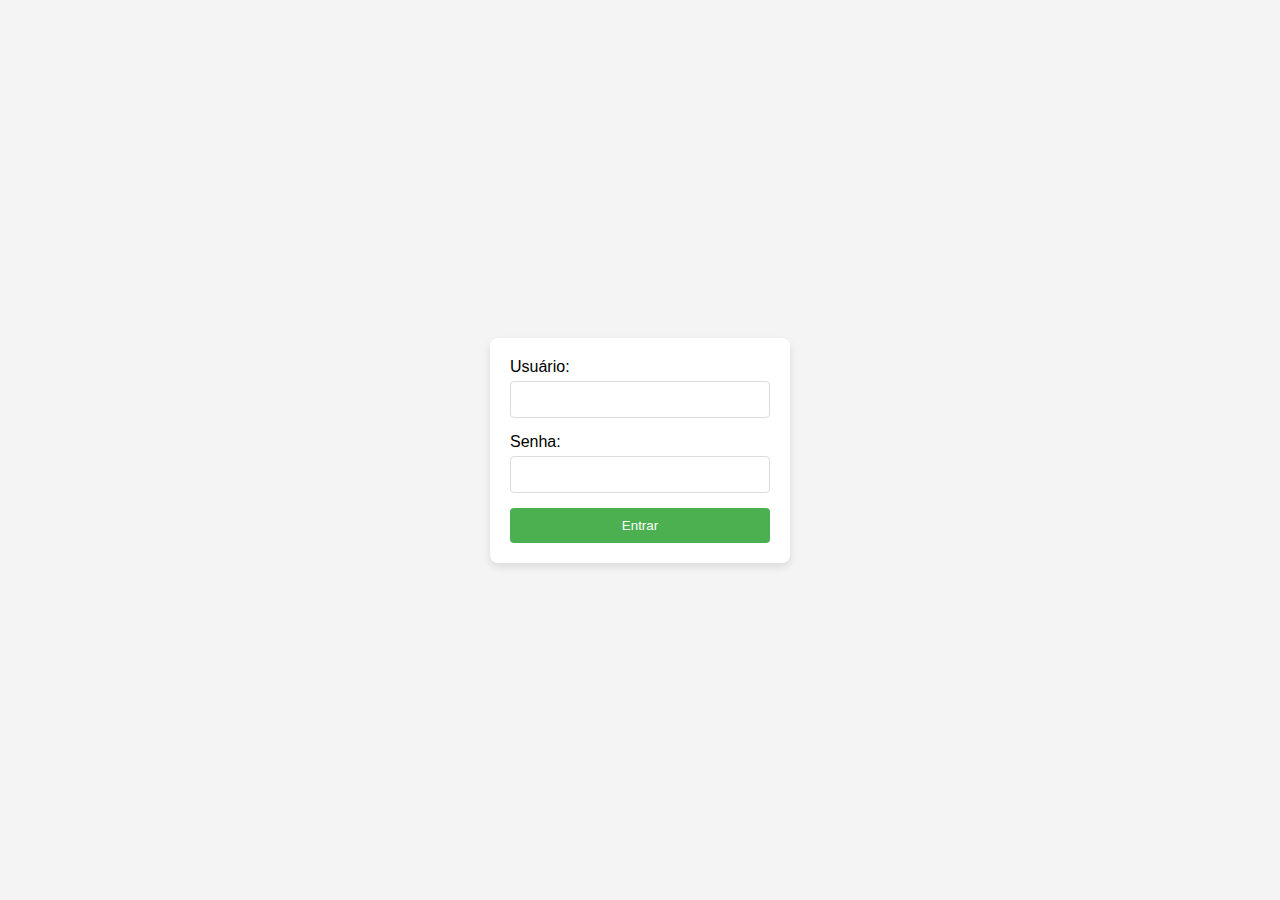
<file: login/login.html>
<!DOCTYPE html>
<html lang="pt-br">
<head>
    <meta charset="UTF-8">
    <meta name="viewport" content="width=device-width, initial-scale=1.0">
    <title>Página de Login</title>
    <link rel="stylesheet" href="style.css">
</head>
<body>
    <div class="login-container">
    
        
        <form id="login-form">
            <div class="input-group">
                <label for="username">Usuário:</label>
                <input type="text" id="username" name="username" required>
            </div>
            <div class="input-group">
                <label for="password">Senha:</label>
                <input type="password" id="password" name="password" required>
            </div>
            <button type="submit">Entrar</button>
        </form>
        <p id="error-message" style="color: red; display: none;">Usuário ou senha incorretos.</p>
    </div>

    <script src="app.js"></script>
</body>
</html>
</file>
<file: login/style.css>
/* style.css */
* {
    margin: 0;
    padding: 0;
    box-sizing: border-box;
}

body {
    font-family: Arial, sans-serif;
    background-color: #f4f4f4;
    display: flex;
    justify-content: center;
    align-items: center;
    height: 100vh;
}

.login-container {
    background-color: white;
    padding: 20px;
    border-radius: 8px;
    box-shadow: 0 4px 8px rgba(0, 0, 0, 0.1);
    width: 300px;
    text-align: center;
}

h2 {
    margin-bottom: 20px;
    color: #333;
}

.input-group {
    margin-bottom: 15px;
    text-align: left;
}

input {
    width: 100%;
    padding: 10px;
    margin-top: 5px;
    border: 1px solid #ddd;
    border-radius: 4px;
}

button {
    width: 100%;
    padding: 10px;
    background-color: #4CAF50;
    color: white;
    border: none;
    border-radius: 4px;
    cursor: pointer;
}

button:hover {
    background-color: #45a049;
}
</file>
